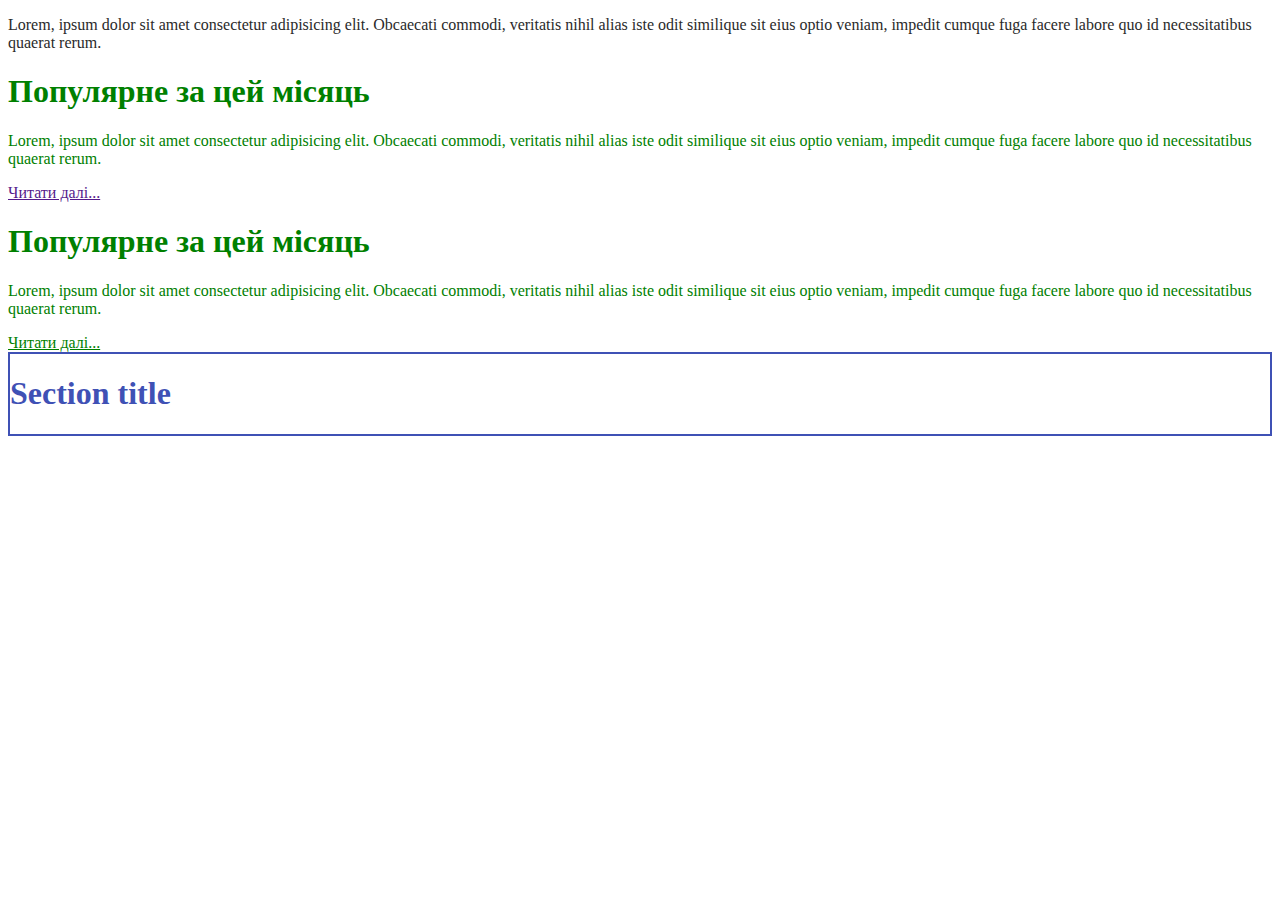
<file: index1.html>
<!DOCTYPE html>
<html lang="en">
  <head>
    <meta charset="UTF-8" />
    <meta http-equiv="X-UA-Compatible" content="IE=edge" />
    <meta name="viewport" content="width=device-width, initial-scale=1.0" />
    <title>Document</title>
    <link rel="stylesheet" href="./css/style1.css" />
  </head>
  <body>
    <p class="text">
      Lorem, ipsum dolor sit amet consectetur adipisicing elit. Obcaecati
      commodi, veritatis nihil alias iste odit similique sit eius optio veniam,
      impedit cumque fuga facere labore quo id necessitatibus quaerat rerum.
    </p>

    <article class="post">
      <h1>Популярне за цей місяць</h1>
      <p>
        Lorem, ipsum dolor sit amet consectetur adipisicing elit. Obcaecati
        commodi, veritatis nihil alias iste odit similique sit eius optio
        veniam, impedit cumque fuga facere labore quo id necessitatibus quaerat
        rerum.
      </p>
      <a href="">Читати далі...</a>
    </article>
    <article class="post">
      <h1>Популярне за цей місяць</h1>
      <p>
        Lorem, ipsum dolor sit amet consectetur adipisicing elit. Obcaecati
        commodi, veritatis nihil alias iste odit similique sit eius optio
        veniam, impedit cumque fuga facere labore quo id necessitatibus quaerat
        rerum.
      </p>
      <a href="" class="post-link">Читати далі...</a>
    </article>

    <section class="section">
      <h1 class="section-title">Section title</h1>
    </section>
  </body>
</html>
</file>
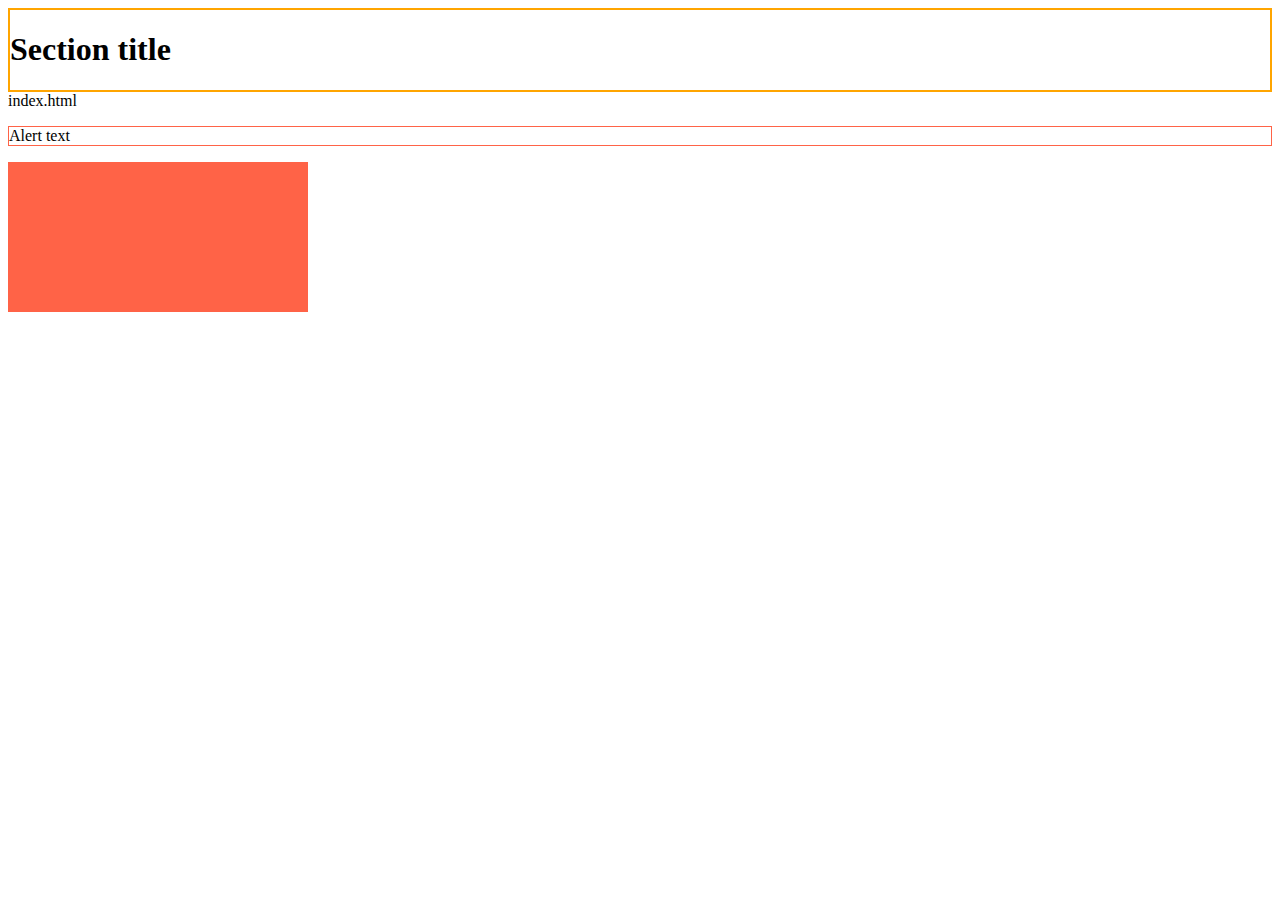
<file: index2.html>
<!DOCTYPE html>
<html lang="en">
  <head>
    <meta charset="UTF-8" />
    <meta http-equiv="X-UA-Compatible" content="IE=edge" />
    <meta name="viewport" content="width=device-width, initial-scale=1.0" />
    <title>Document</title>
    <link rel="stylesheet" href="./css/style2.css" />
  </head>
  <body>
    <section class="section">
      <h1 class="section-title">Section title</h1>
    </section>
    index.html
    <div class="alert">
      <p class="alert-text">Alert text</p>
      <svg class="alert-icon"></svg>
    </div>
  </body>
</html>
</file>
<file: css/style1.css>
/* Яким буде колір тексту абзаців? */
body {
    color: #2a2a2a;
}



.post {
    color: green;
}


.post-link {
    color: inherit;
}

.section {
    /* Інші стилі */
    border: 2px solid #3f51b5;
}

.section-title {
    /* Інші стилі */
    color: #3f51b5;
}

.section-title::before {
    /* Інші стилі */
    background-color: #3f51b5;
}
</file>
<file: css/style2.css>
.section {
    border: 2px solid var(--brand-color, orange);
}

.section-title {
    color: var(--brand-color, black);
}

.section-title::before {
    background-color: var(--brand-color, tomato);
}


.alert {
    --alert-text-color: black;
    --alert-accent-color: tomato;
}

.alert-text {
    color: var(--alert-text-color);
    border: 1px solid var(--alert-accent-color);
}

.alert-icon {
    background-color: var(--alert-accent-color);
}
</file>
